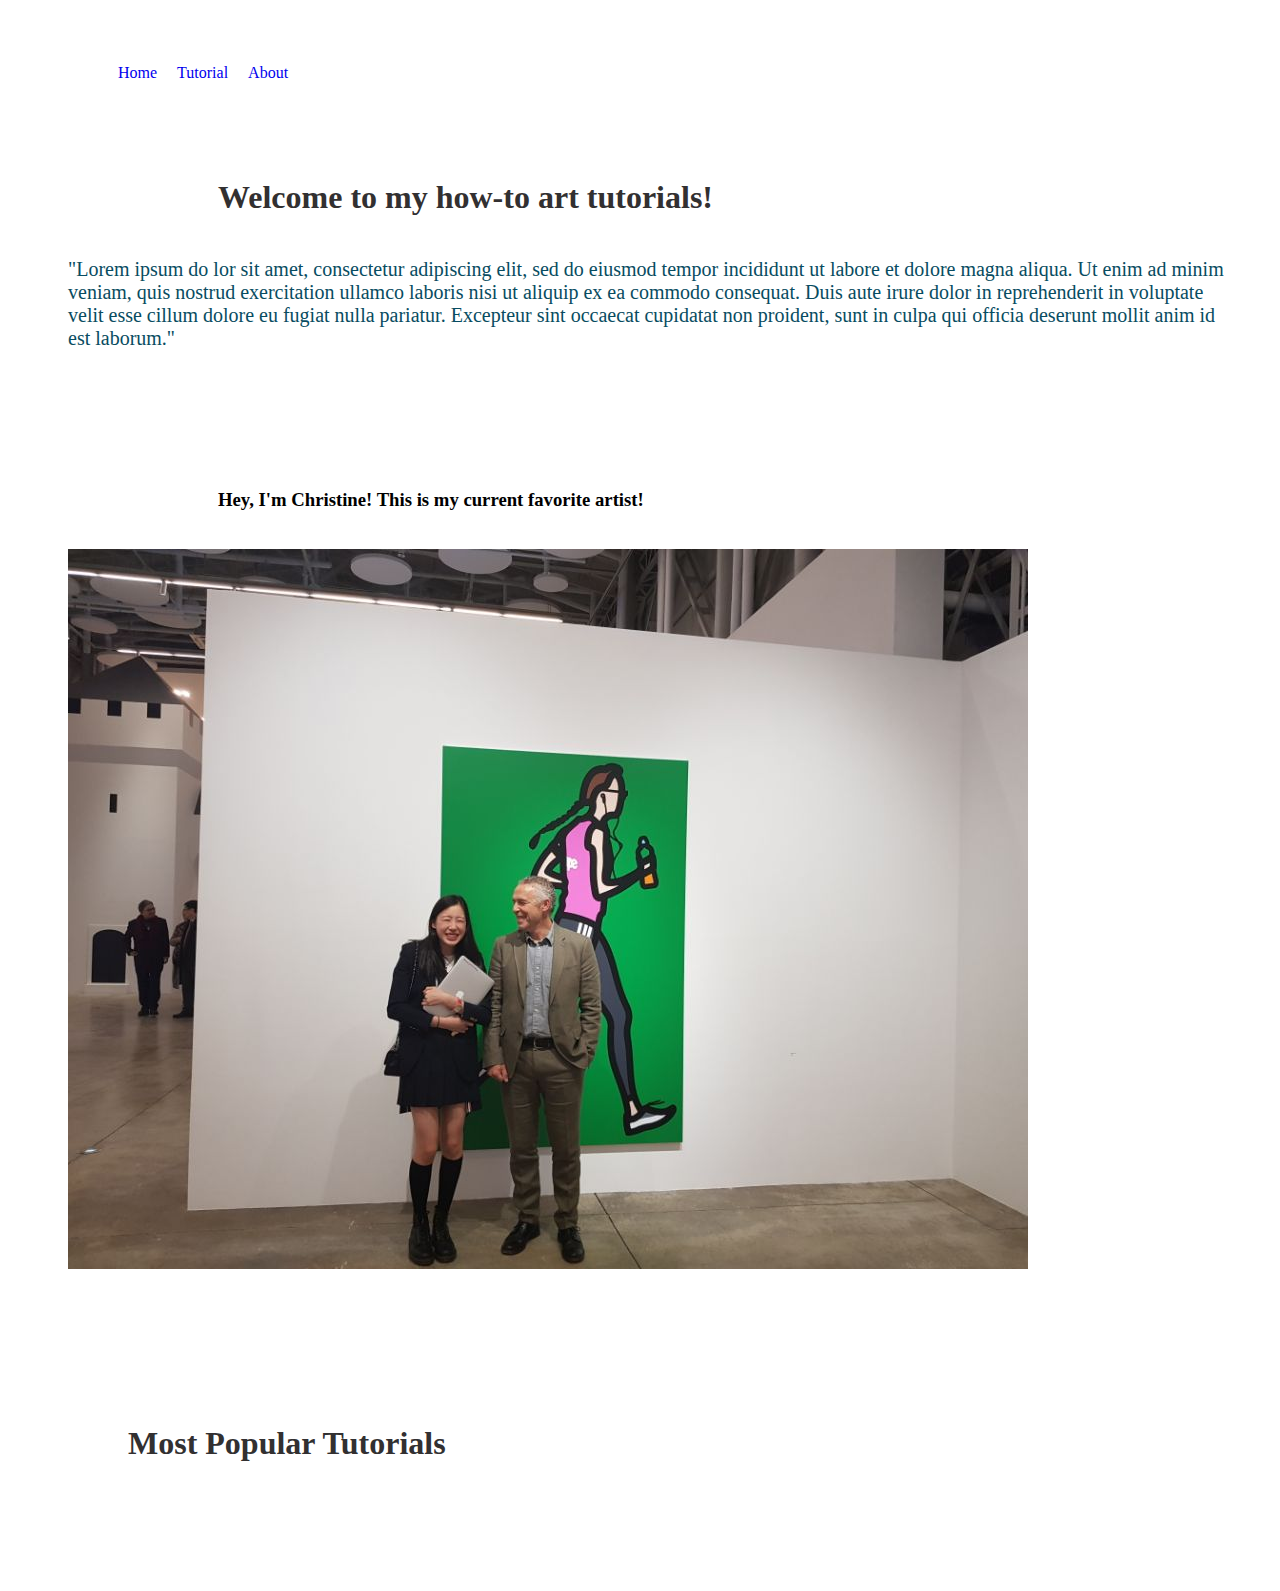
<file: index.html>
<!DOCTYPE html>
<html>
  <head>
    <meta charset="utf-8">
    <title>Christine's How-To Art</title>
    <link rel="stylesheet" href="https://stackpath.bootstrapcdn.com/bootstrap/4.1.1/css/bootstrap.min.css" integrity="sha384-WskhaSGFgHYWDcbwN70/dfYBj47jz9qbsMId/iRN3ewGhXQFZCSftd1LZCfmhktB" crossorigin="anonymous">
    <link rel="stylesheet" href="styles.css">
  </head>
  <body>
    <div class="menu">
      <ul>
        <li><a href="#">Home</a></li>
        <li><a href="Tutorial.html">Tutorial</a></li>
        <li><a href="#">About</a></li>
        </ul>
      </div>
      <div class="homeContent container">
        <div class="row">
          <div class="intro col-sm">
                  <h1>Welcome to my how-to art tutorials!</h1>
                  <p>"Lorem ipsum do lor sit amet, consectetur adipiscing elit, sed do eiusmod tempor incididunt ut labore et dolore magna aliqua. Ut enim ad minim veniam, quis nostrud exercitation ullamco laboris nisi ut aliquip ex ea commodo consequat. Duis aute irure dolor in reprehenderit in voluptate velit esse cillum dolore eu fugiat nulla pariatur. Excepteur sint occaecat cupidatat non proident, sunt in culpa qui officia deserunt mollit anim id est laborum."</p>
                </div>
              </div>
              <div class="bio col-sm">
                <h3>Hey, I'm Christine! This is my current favorite artist!</h3>
                <img src="IMG_1402.JPG" alt="">
          <p id="bioDesc"></p>
              </div>
              <div class="popTutorials">
                <h1>Most Popular Tutorials</h1>
              </div>
        </div>
  </body>
</html>
</file>
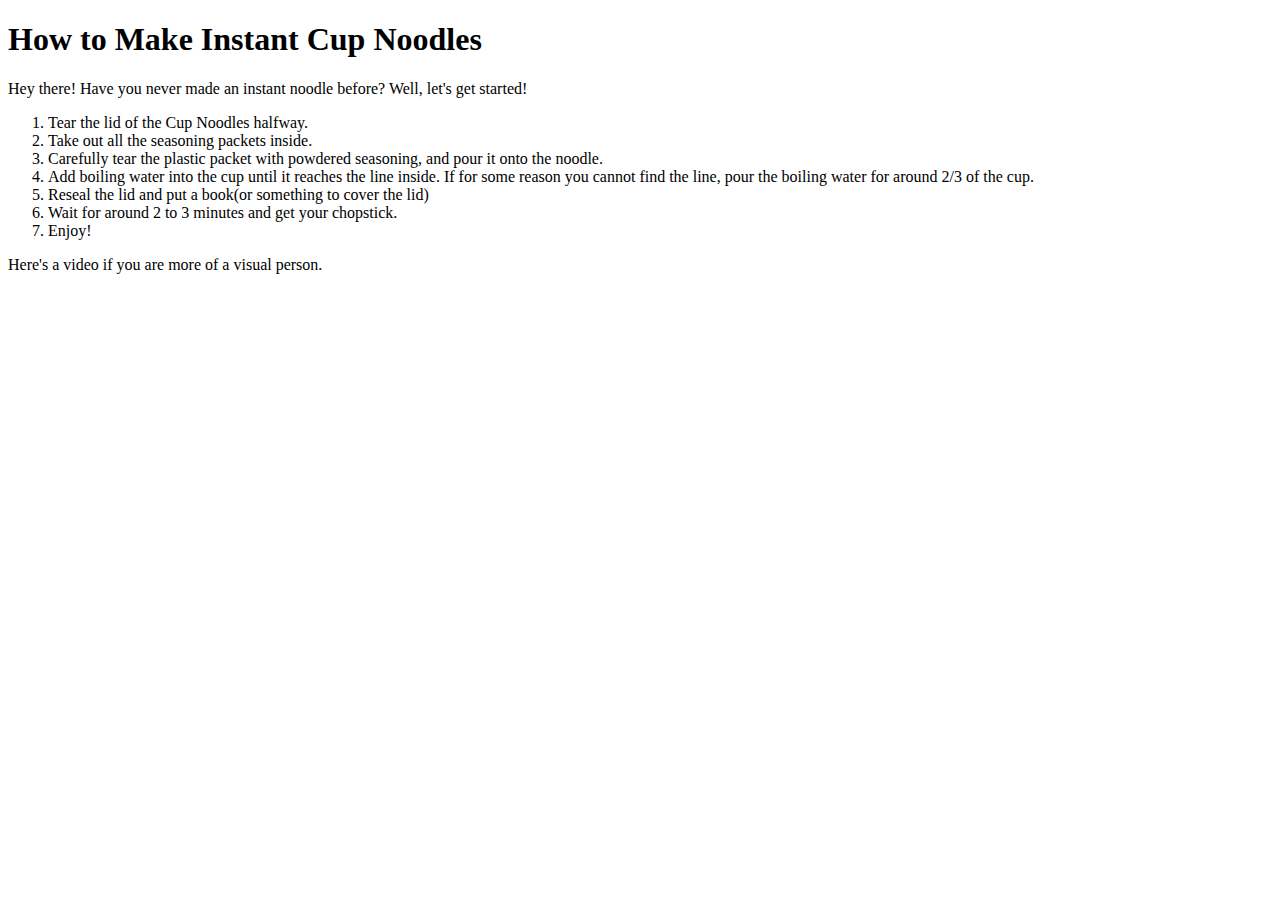
<file: practice.html>
<!DOCTYPE html>
<html>
  <head>
    <meta charset="utf-8">
    <title>How to Make Instant Cup Noodles</title>
  </head>
  <body>
    <h1>How to Make Instant Cup Noodles</h1>
    <p>Hey there! Have you never made an instant noodle before? Well, let's get started!</p>
    <ol>
      <li>Tear the lid of the Cup Noodles halfway.</li>
      <li>Take out all the seasoning packets inside.</li>
      <li>Carefully tear the plastic packet with powdered seasoning, and pour it onto the noodle.</li>
      <li>Add boiling water into the cup until it reaches the line inside. If for some reason you cannot find the line, pour the boiling water for around 2/3 of the cup.</li>
      <li>Reseal the lid and put a book(or something to cover the lid)</li>
      <li>Wait for around 2 to 3 minutes and get your chopstick.</li>
      <li>Enjoy!</li>
    </ol>
    <p>Here's a video if you are more of a visual person.</p>
    <iframe width="560" height="315" src="https://www.youtube.com/embed/a8N-bRm81C0" frameborder="0" allow="autoplay; encrypted-media" allowfullscreen></iframe>
  </body>
</html>
</file>
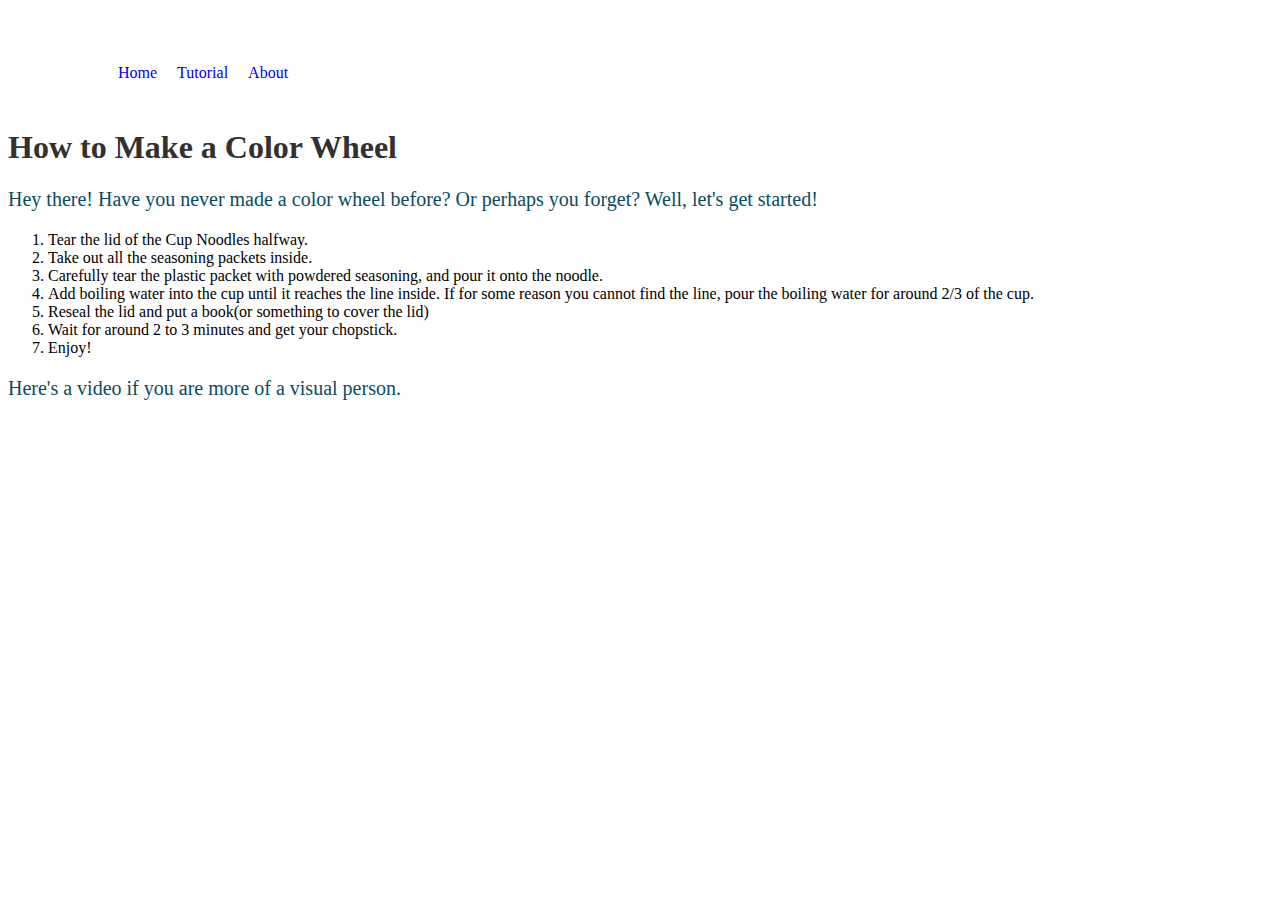
<file: tutorial.html>
<!DOCTYPE html>
<html>
  <head>
    <meta charset="utf-8">
    <title>How to Make a color wheel</title>
    <link rel="stylesheet" href="https://stackpath.bootstrapcdn.com/bootstrap/4.1.1/css/bootstrap.min.css" integrity="sha384-WskhaSGFgHYWDcbwN70/dfYBj47jz9qbsMId/iRN3ewGhXQFZCSftd1LZCfmhktB" crossorigin="anonymous">
    <link rel="stylesheet" href="styles.css">
  </head>
  <body>
    <div class="menu">
      <ul>
        <li><a href="index.html">Home</a></li>
        <li><a href="#">Tutorial</a></li>
        <li><a href="#">About</a></li>
        </ul>
      </div>
      <div class="instructions">
              <h1>How to Make a Color Wheel</h1>
      <p>Hey there! Have you never made a color wheel before? Or perhaps you forget? Well, let's get started!</p>
      <ol>
        <li>Tear the lid of the Cup Noodles halfway.</li>
        <li>Take out all the seasoning packets inside.</li>
        <li>Carefully tear the plastic packet with powdered seasoning, and pour it onto the noodle.</li>
        <li>Add boiling water into the cup until it reaches the line inside. If for some reason you cannot find the line, pour the boiling water for around 2/3 of the cup.</li>
        <li>Reseal the lid and put a book(or something to cover the lid)</li>
        <li>Wait for around 2 to 3 minutes and get your chopstick.</li>
        <li>Enjoy!</li>
      </ol>
      <p>Here's a video if you are more of a visual person.</p>
<iframe width="560" height="315" src="https://www.youtube.com/embed/_BHHf1-dmco" frameborder="0" allow="autoplay; encrypted-media" allowfullscreen></iframe>    </div>
  </body>
</html>
</file>
<file: styles.css>
h1 {
  color: #323031;
}

p {
  font-size: 20px;
  color: #084C61;
}

body {
    background-color: light gray;
}

.menu ul {
  list-style-type: none;
  display: inline-flex;
}

.menu li {
  padding: 10px;
}

.menu a {
  text-decoration: none;
}

.menu a:hover {
  font-weight: bold;
}

.menu {
    padding-top: 30px;
    padding-right: 40px;
    padding-bottom: 0px;
    padding-left: 60px;
}

.intro {
    padding-top: 30px;
    padding-right: 40px;
    padding-bottom: 50px;
    padding-left: 60px;
}

.intro h1 {
  padding-top: 20px;
  padding-right: 30px;
  padding-bottom: 20px;
  padding-left: 150px;
}

.bio {
    padding-top: 30px;
    padding-right: 40px;
    padding-bottom: 50px;
    padding-left: 60px;
}

.bio h3 {
    padding-top: 20px;
    padding-right: 30px;
    padding-bottom: 20px;
    padding-left: 150px;
}

.popTutorials h1 {
  padding-top: 30px;
  padding-right: 40px;
  padding-bottom: 50px;
  padding-left: 60px;
}

.popTutorials {
    padding-top: 30px;
    padding-right: 40px;
    padding-bottom: 50px;
    padding-left: 60px;
}
</file>
